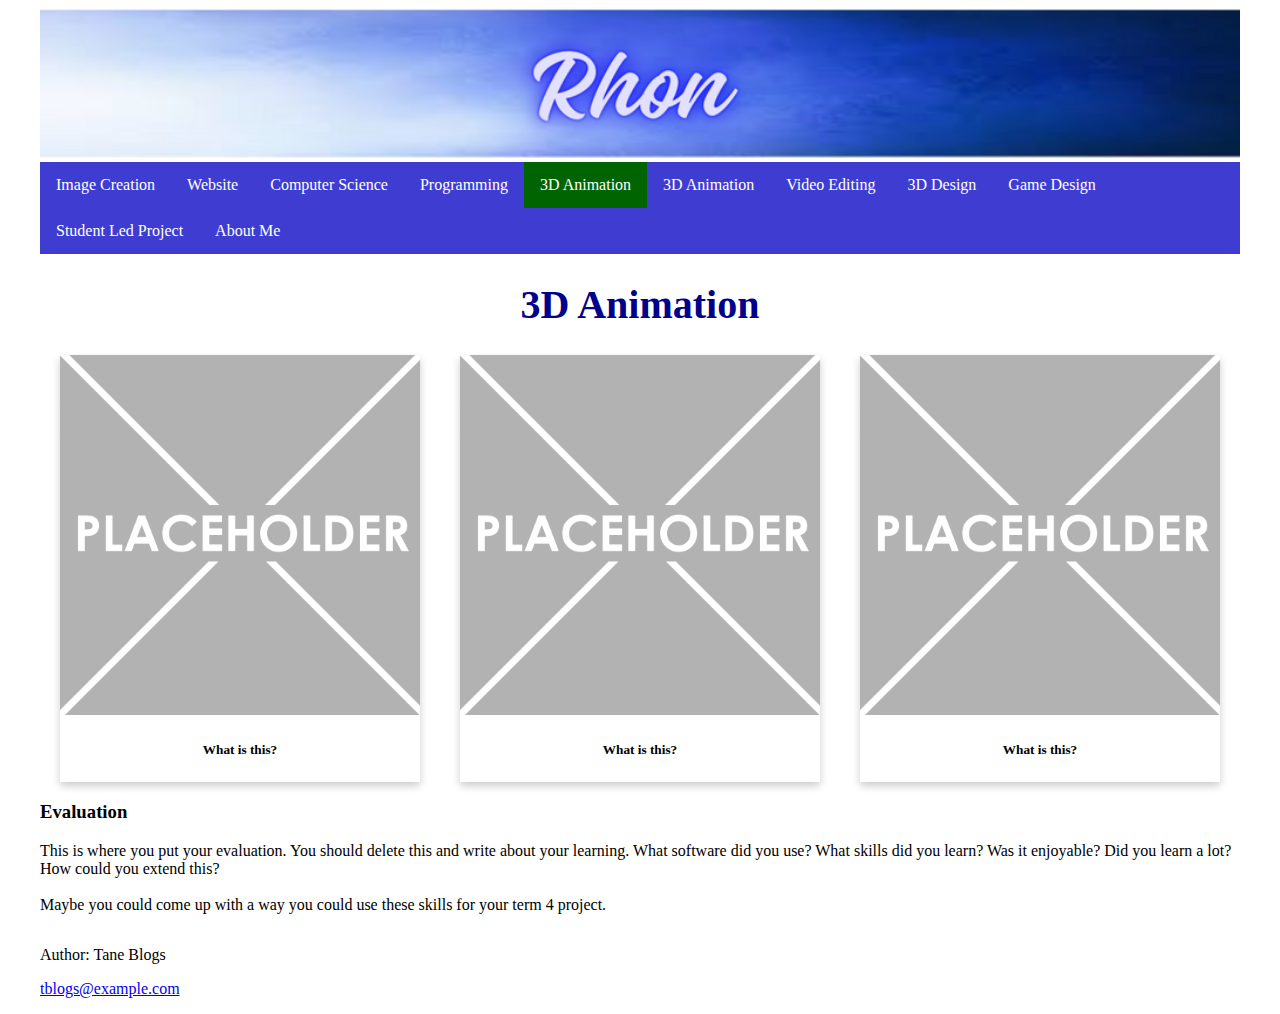
<file: 3danimation.html>
<!DOCTYPE html>
<html>
  <head>
    <meta charset="utf-8">
    <meta name="viewport" content="width=device-width">
    <title>Image Creation</title>
    <link href="css/style.css" rel="stylesheet" type="text/css" />
    <div class="header">
      <img src="images/Rhon's Digital Tech Portfolio.png">
    </div>
  </head>
  <body>
      <!-- The Nav Bar goes here -->
    <nav>
      <ul>
        <li><a href="index.html">Image Creation</a></li>
        <li><a href="website.html">Website</a></li>
        <li><a href="computerscience.html">Computer Science</a></li>
        <li><a href="programming.html">Programming</a></li>
        <li id='active'><a href="3danimation.html">3D Animation</a></li>
        <li><a href="3dmodelling.html">3D Animation</a></li>
        <li><a href="videoandaudioediting.html">Video Editing</a></li>
        <li><a href="designformanufacturing.html">3D Design</a></li>
        <li><a href="gamedesign.html">Game Design</a></li>
        <li><a href="studentleadproject.html">Student Led Project</a></li>
        <li><a href="aboutme.html">About Me</a></li>
      </ul>
    </nav>
    <!-- page heading- add name here! -->
     <h1>3D Animation</h1>
      <!-- This is the container for all the images you want to add- it's a flexbox so add as many as you want -->
      <div class='container'>
        <!-- item 1 starts here-->
        <div class='item'>
          <img src="images/placeholder.png" alt="please replace me">
          <div class='item-info'>
            <!-- a brief explanation of what this picture is -->
            <h5>What is this?</h5>
          </div>       
        </div> 
        <!-- end of item 1 -->    
        <!-- item 2 starts here-->
        <div class='item'>
          <img src="images/placeholder.png" alt="please replace me">
          <div class='item-info'>
            <!-- a brief explanation of what this picture is -->
            <h5>What is this?</h5>
          </div>       
        </div> 
        <!-- end of item 2 -->    
        <!-- item 3 starts here-->
        <div class='item'>
          <img src="images/placeholder.png" alt="please replace me">
          <div class='item-info'>
            <!-- a brief explanation of what this picture is -->
            <h5>What is this?</h5>
          </div>       
        </div> 
        <!-- end of item 3 --> 
        <!-- now the Evaluation text box-->
        <div>
          <h3>Evaluation</h3>
          <p>
            This is where you put your evaluation. You should delete this and write about your learning. What software did you use? What skills did you learn? Was it enjoyable? Did you learn a lot? How could you extend this? <br><br>
            Maybe you could come up with a way you could use these skills for your term 4 project. 
          </p>  
        </div>   
      </div>
    <footer>
      <p>Author: Tane Blogs</p>
      <p><a href="mailto:hege@example.com">tblogs@example.com</a></p>
    </footer>
  </body>
</html>
</file>
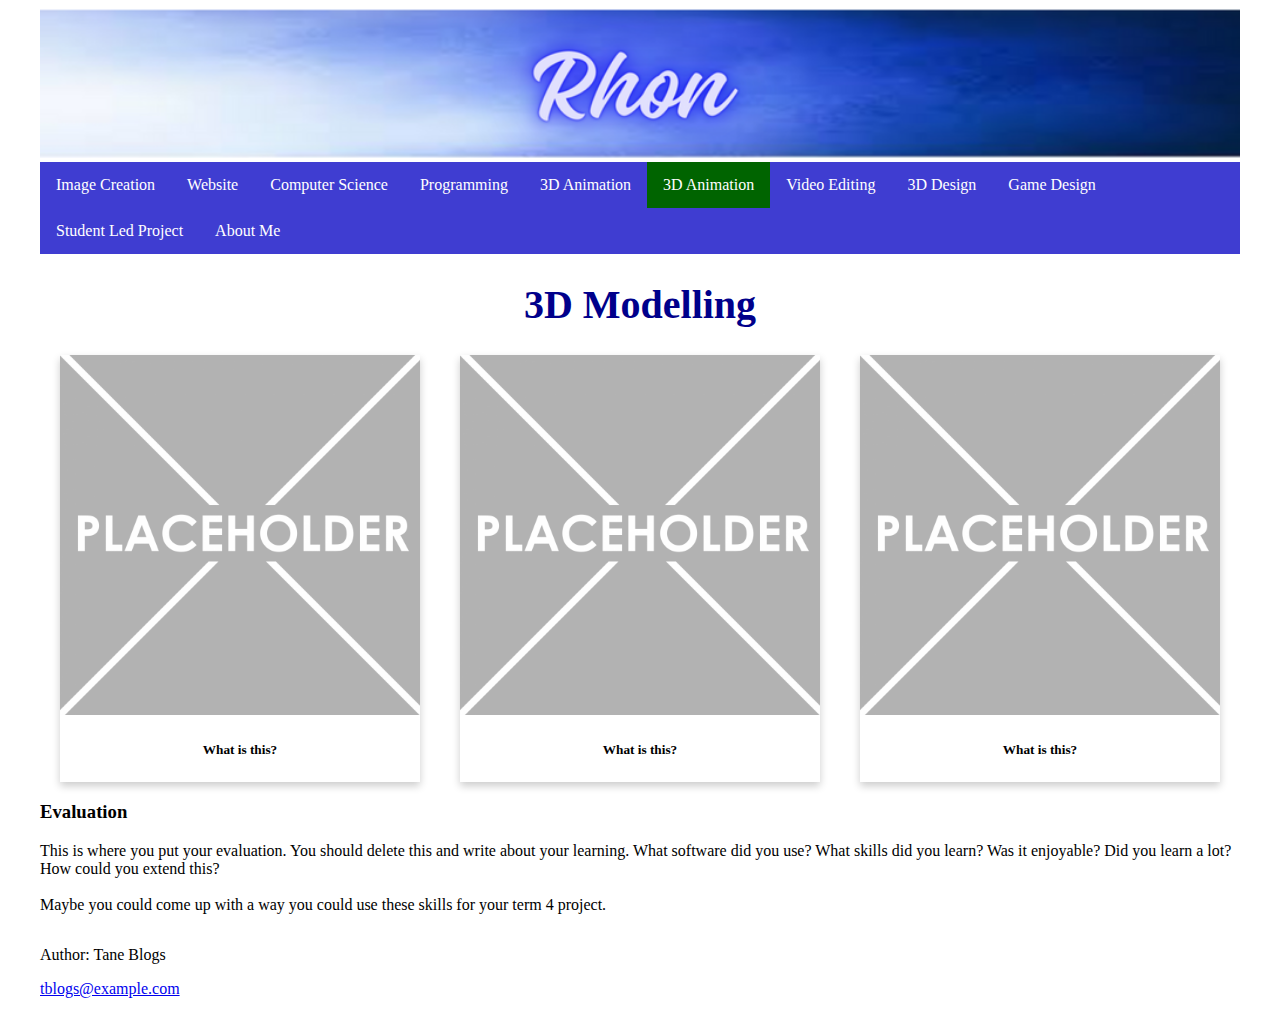
<file: 3dmodelling.html>
<!DOCTYPE html>
<html>
  <head>
    <meta charset="utf-8">
    <meta name="viewport" content="width=device-width">
    <title>Image Creation</title>
    <link href="css/style.css" rel="stylesheet" type="text/css" />
    <div class="header">
      <img src="images/Rhon's Digital Tech Portfolio.png">
    </div>
  </head>
  <body>
      <!-- The Nav Bar goes here -->
    <nav>
      <ul>
        <li><a href="index.html">Image Creation</a></li>
        <li><a href="website.html">Website</a></li>
        <li><a href="computerscience.html">Computer Science</a></li>
        <li><a href="programming.html">Programming</a></li>
        <li ><a href="3danimation.html">3D Animation</a></li>
        <li id='active'><a href="3dmodelling.html">3D Animation</a></li>
        <li><a href="videoandaudioediting.html">Video Editing</a></li>
        <li><a href="designformanufacturing.html">3D Design</a></li>
        <li><a href="gamedesign.html">Game Design</a></li>
        <li><a href="studentleadproject.html">Student Led Project</a></li>
        <li><a href="aboutme.html">About Me</a></li>
      </ul>
    </nav>
    <!-- page heading- add name here! -->
    <h1>3D Modelling</h1>
      <!-- This is the container for all the images you want to add- it's a flexbox so add as many as you want -->
      <div class='container'>
        <!-- item 1 starts here-->
        <div class='item'>
          <img src="images/placeholder.png" alt="please replace me">
          <div class='item-info'>
            <!-- a brief explanation of what this picture is -->
            <h5>What is this?</h5>
          </div>       
        </div> 
        <!-- end of item 1 -->    
        <!-- item 2 starts here-->
        <div class='item'>
          <img src="images/placeholder.png" alt="please replace me">
          <div class='item-info'>
            <!-- a brief explanation of what this picture is -->
            <h5>What is this?</h5>
          </div>       
        </div> 
        <!-- end of item 2 -->    
        <!-- item 3 starts here-->
        <div class='item'>
          <img src="images/placeholder.png" alt="please replace me">
          <div class='item-info'>
            <!-- a brief explanation of what this picture is -->
            <h5>What is this?</h5>
          </div>       
        </div> 
        <!-- end of item 3 --> 
        <!-- now the Evaluation text box-->
        <div>
          <h3>Evaluation</h3>
          <p>
            This is where you put your evaluation. You should delete this and write about your learning. What software did you use? What skills did you learn? Was it enjoyable? Did you learn a lot? How could you extend this? <br><br>
            Maybe you could come up with a way you could use these skills for your term 4 project. 
          </p>  
        </div>   
      </div>
    <footer>
      <p>Author: Tane Blogs</p>
      <p><a href="mailto:hege@example.com">tblogs@example.com</a></p>
    </footer>
  </body>
</html>
</file>
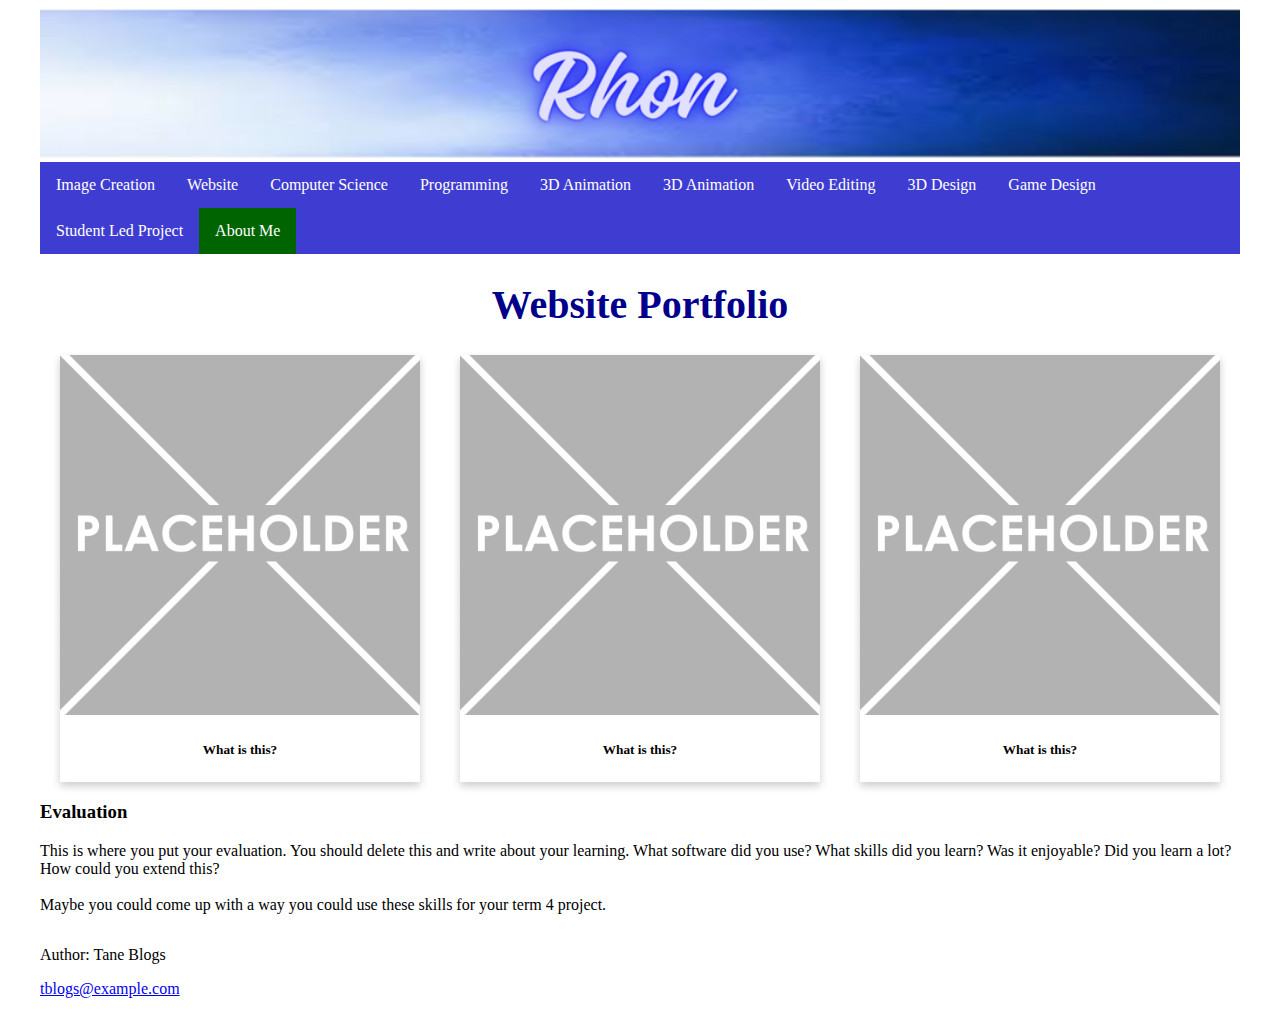
<file: aboutme.html>
<!DOCTYPE html>
<html>
  <head>
    <meta charset="utf-8">
    <meta name="viewport" content="width=device-width">
    <title>Image Creation</title>
    <link href="css/style.css" rel="stylesheet" type="text/css" />
    <div class="header">
      <img src="images/Rhon's Digital Tech Portfolio.png">
    </div>
  </head>
  <body>
      <!-- The Nav Bar goes here -->
    <nav>
      <ul>
        <li><a href="index.html">Image Creation</a></li>
        <li><a href="website.html">Website</a></li>
        <li><a href="computerscience.html">Computer Science</a></li>
        <li><a href="programming.html">Programming</a></li>
        <li><a href="3danimation.html">3D Animation</a></li>
        <li><a href="3dmodelling.html">3D Animation</a></li>
        <li><a href="videoandaudioediting.html">Video Editing</a></li>
        <li><a href="designformanufacturing.html">3D Design</a></li>
        <li><a href="gamedesign.html">Game Design</a></li>
        <li><a href="studentleadproject.html">Student Led Project</a></li>
        <li id='active'><a href="aboutme.html">About Me</a></li>
      </ul>
    </nav>
    <!-- page heading- add name here! -->
    <h1>Website Portfolio</h1>
      <!-- This is the container for all the images you want to add- it's a flexbox so add as many as you want -->
      <div class='container'>
        <!-- item 1 starts here-->
        <div class='item'>
          <img src="images/placeholder.png" alt="please replace me">
          <div class='item-info'>
            <!-- a brief explanation of what this picture is -->
            <h5>What is this?</h5>
          </div>       
        </div> 
        <!-- end of item 1 -->    
        <!-- item 2 starts here-->
        <div class='item'>
          <img src="images/placeholder.png" alt="please replace me">
          <div class='item-info'>
            <!-- a brief explanation of what this picture is -->
            <h5>What is this?</h5>
          </div>       
        </div> 
        <!-- end of item 2 -->    
        <!-- item 3 starts here-->
        <div class='item'>
          <img src="images/placeholder.png" alt="please replace me">
          <div class='item-info'>
            <!-- a brief explanation of what this picture is -->
            <h5>What is this?</h5>
          </div>       
        </div> 
        <!-- end of item 3 --> 
        <!-- now the Evaluation text box-->
        <div>
          <h3>Evaluation</h3>
          <p>
            This is where you put your evaluation. You should delete this and write about your learning. What software did you use? What skills did you learn? Was it enjoyable? Did you learn a lot? How could you extend this? <br><br>
            Maybe you could come up with a way you could use these skills for your term 4 project. 
          </p>  
        </div>   
      </div>
    <footer>
      <p>Author: Tane Blogs</p>
      <p><a href="mailto:hege@example.com">tblogs@example.com</a></p>
    </footer>
  </body>
</html>
</file>
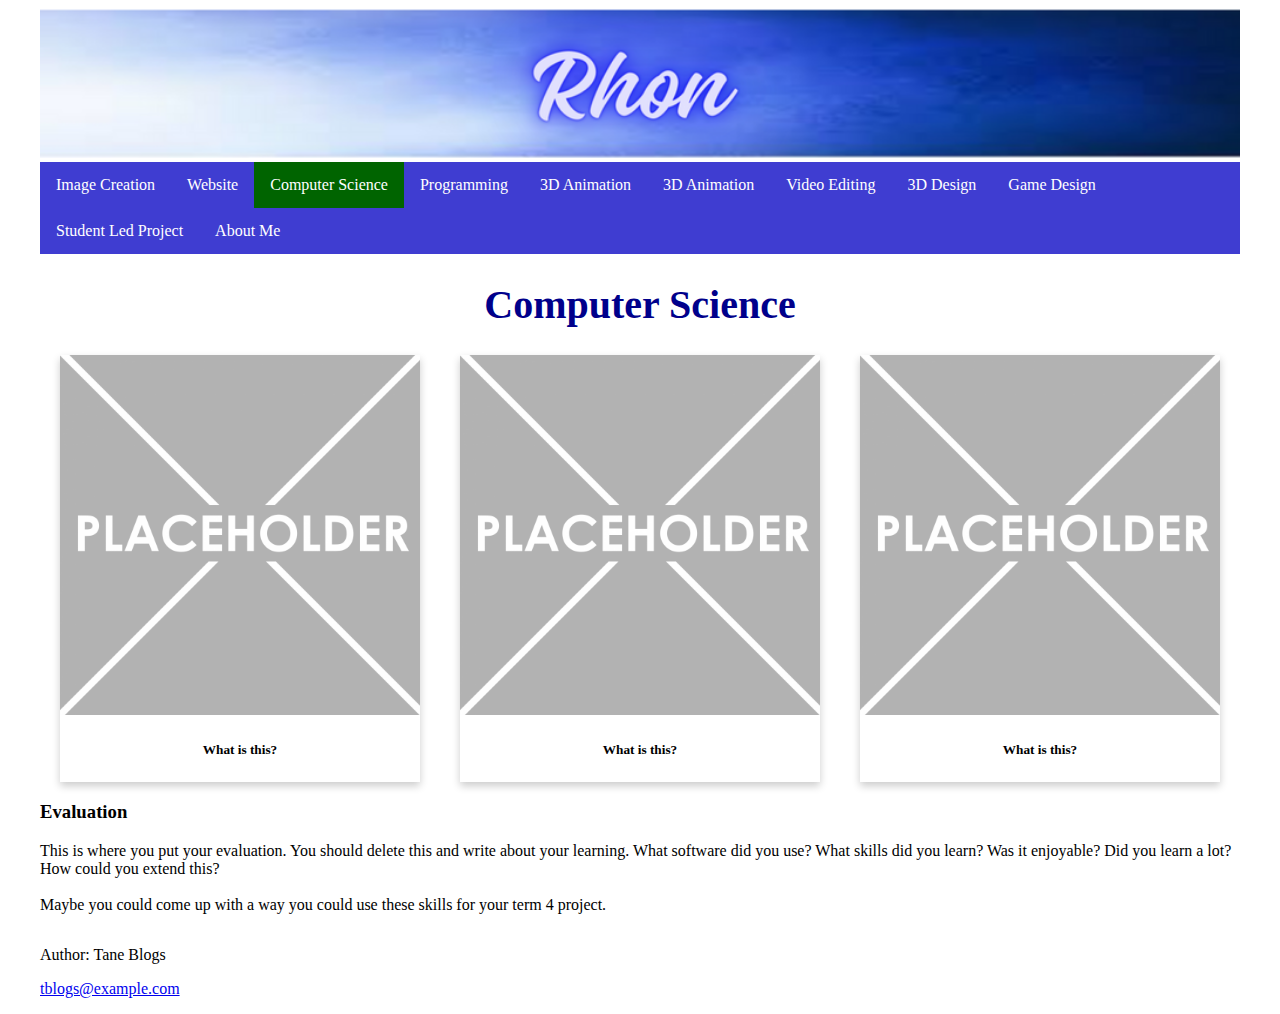
<file: computerscience.html>
<!DOCTYPE html>
<html>
  <head>
    <meta charset="utf-8">
    <meta name="viewport" content="width=device-width">
    <title>Image Creation</title>
    <link href="css/style.css" rel="stylesheet" type="text/css" />
    <div class="header">
      <img src="images/Rhon's Digital Tech Portfolio.png">
    </div>
  </head>
  <body>
      <!-- The Nav Bar goes here -->
    <nav>
      <ul>
        <li><a href="index.html">Image Creation</a></li>
        <li><a href="website.html">Website</a></li>
        <li id='active'><a href="computerscience.html">Computer Science</a></li>
        <li><a href="programming.html">Programming</a></li>
        <li><a href="3danimation.html">3D Animation</a></li>
        <li><a href="3dmodelling.html">3D Animation</a></li>
        <li><a href="videoandaudioediting.html">Video Editing</a></li>
        <li><a href="designformanufacturing.html">3D Design</a></li>
        <li><a href="gamedesign.html">Game Design</a></li>
        <li><a href="studentleadproject.html">Student Led Project</a></li>
        <li><a href="aboutme.html">About Me</a></li>
      </ul>
    </nav>
    <!-- page heading- add name here! -->
    <h1>Computer Science</h1>
      <!-- This is the container for all the images you want to add- it's a flexbox so add as many as you want -->
      <div class='container'>
        <!-- item 1 starts here-->
        <div class='item'>
          <img src="images/placeholder.png" alt="please replace me">
          <div class='item-info'>
            <!-- a brief explanation of what this picture is -->
            <h5>What is this?</h5>
          </div>       
        </div> 
        <!-- end of item 1 -->    
        <!-- item 2 starts here-->
        <div class='item'>
          <img src="images/placeholder.png" alt="please replace me">
          <div class='item-info'>
            <!-- a brief explanation of what this picture is -->
            <h5>What is this?</h5>
          </div>       
        </div> 
        <!-- end of item 2 -->    
        <!-- item 3 starts here-->
        <div class='item'>
          <img src="images/placeholder.png" alt="please replace me">
          <div class='item-info'>
            <!-- a brief explanation of what this picture is -->
            <h5>What is this?</h5>
          </div>       
        </div> 
        <!-- end of item 3 --> 
        <!-- now the Evaluation text box-->
        <div>
          <h3>Evaluation</h3>
          <p>
            This is where you put your evaluation. You should delete this and write about your learning. What software did you use? What skills did you learn? Was it enjoyable? Did you learn a lot? How could you extend this? <br><br>
            Maybe you could come up with a way you could use these skills for your term 4 project. 
          </p>  
        </div>   
      </div>
    <footer>
      <p>Author: Tane Blogs</p>
      <p><a href="mailto:hege@example.com">tblogs@example.com</a></p>
    </footer>
  </body>
</html>
</file>
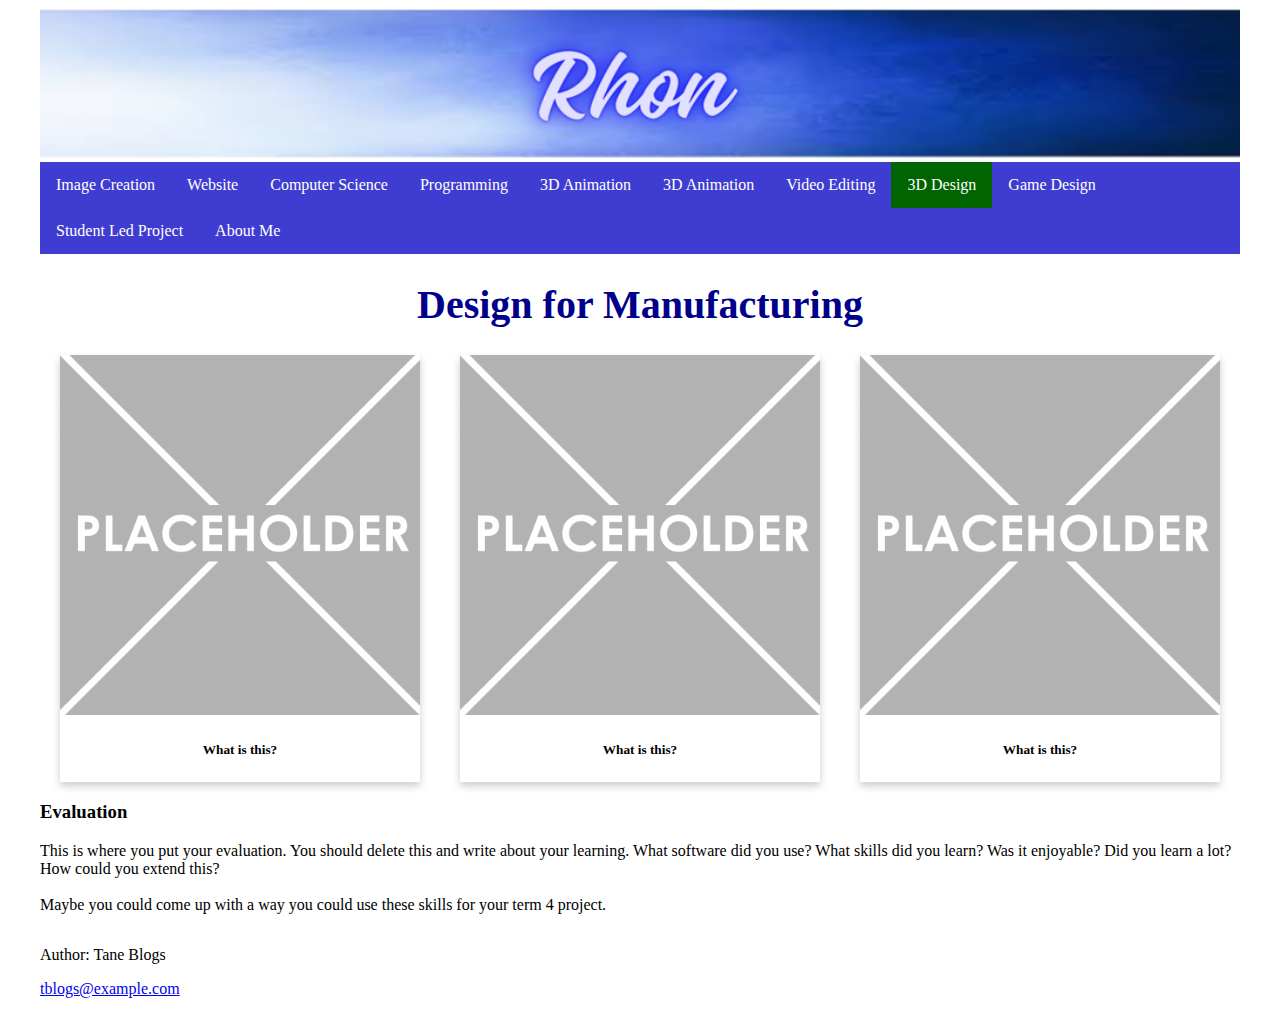
<file: designformanufacturing.html>
<!DOCTYPE html>
<html>
  <head>
    <meta charset="utf-8">
    <meta name="viewport" content="width=device-width">
    <title>Image Creation</title>
    <link href="css/style.css" rel="stylesheet" type="text/css" />
    <div class="header">
      <img src="images/Rhon's Digital Tech Portfolio.png">
    </div>
  </head>
  <body>
      <!-- The Nav Bar goes here -->
    <nav>
      <ul>
        <li><a href="index.html">Image Creation</a></li>
        <li><a href="website.html">Website</a></li>
        <li><a href="computerscience.html">Computer Science</a></li>
        <li><a href="programming.html">Programming</a></li>
        <li><a href="3danimation.html">3D Animation</a></li>
        <li><a href="3dmodelling.html">3D Animation</a></li>
        <li><a href="videoandaudioediting.html">Video Editing</a></li>
        <li id='active'><a href="designformanufacturing.html">3D Design</a></li>
        <li><a href="gamedesign.html">Game Design</a></li>
        <li><a href="studentleadproject.html">Student Led Project</a></li>
        <li><a href="aboutme.html">About Me</a></li>
      </ul>
    </nav>
    <!-- page heading- add name here! -->
    <h1>Design for Manufacturing</h1>
      <!-- This is the container for all the images you want to add- it's a flexbox so add as many as you want -->
      <div class='container'>
        <!-- item 1 starts here-->
        <div class='item'>
          <img src="images/placeholder.png" alt="please replace me">
          <div class='item-info'>
            <!-- a brief explanation of what this picture is -->
            <h5>What is this?</h5>
          </div>       
        </div> 
        <!-- end of item 1 -->    
        <!-- item 2 starts here-->
        <div class='item'>
          <img src="images/placeholder.png" alt="please replace me">
          <div class='item-info'>
            <!-- a brief explanation of what this picture is -->
            <h5>What is this?</h5>
          </div>       
        </div> 
        <!-- end of item 2 -->    
        <!-- item 3 starts here-->
        <div class='item'>
          <img src="images/placeholder.png" alt="please replace me">
          <div class='item-info'>
            <!-- a brief explanation of what this picture is -->
            <h5>What is this?</h5>
          </div>       
        </div> 
        <!-- end of item 3 --> 
        <!-- now the Evaluation text box-->
        <div>
          <h3>Evaluation</h3>
          <p>
            This is where you put your evaluation. You should delete this and write about your learning. What software did you use? What skills did you learn? Was it enjoyable? Did you learn a lot? How could you extend this? <br><br>
            Maybe you could come up with a way you could use these skills for your term 4 project. 
          </p>  
        </div>   
      </div>
    <footer>
      <p>Author: Tane Blogs</p>
      <p><a href="mailto:hege@example.com">tblogs@example.com</a></p>
    </footer>
  </body>
</html>
</file>
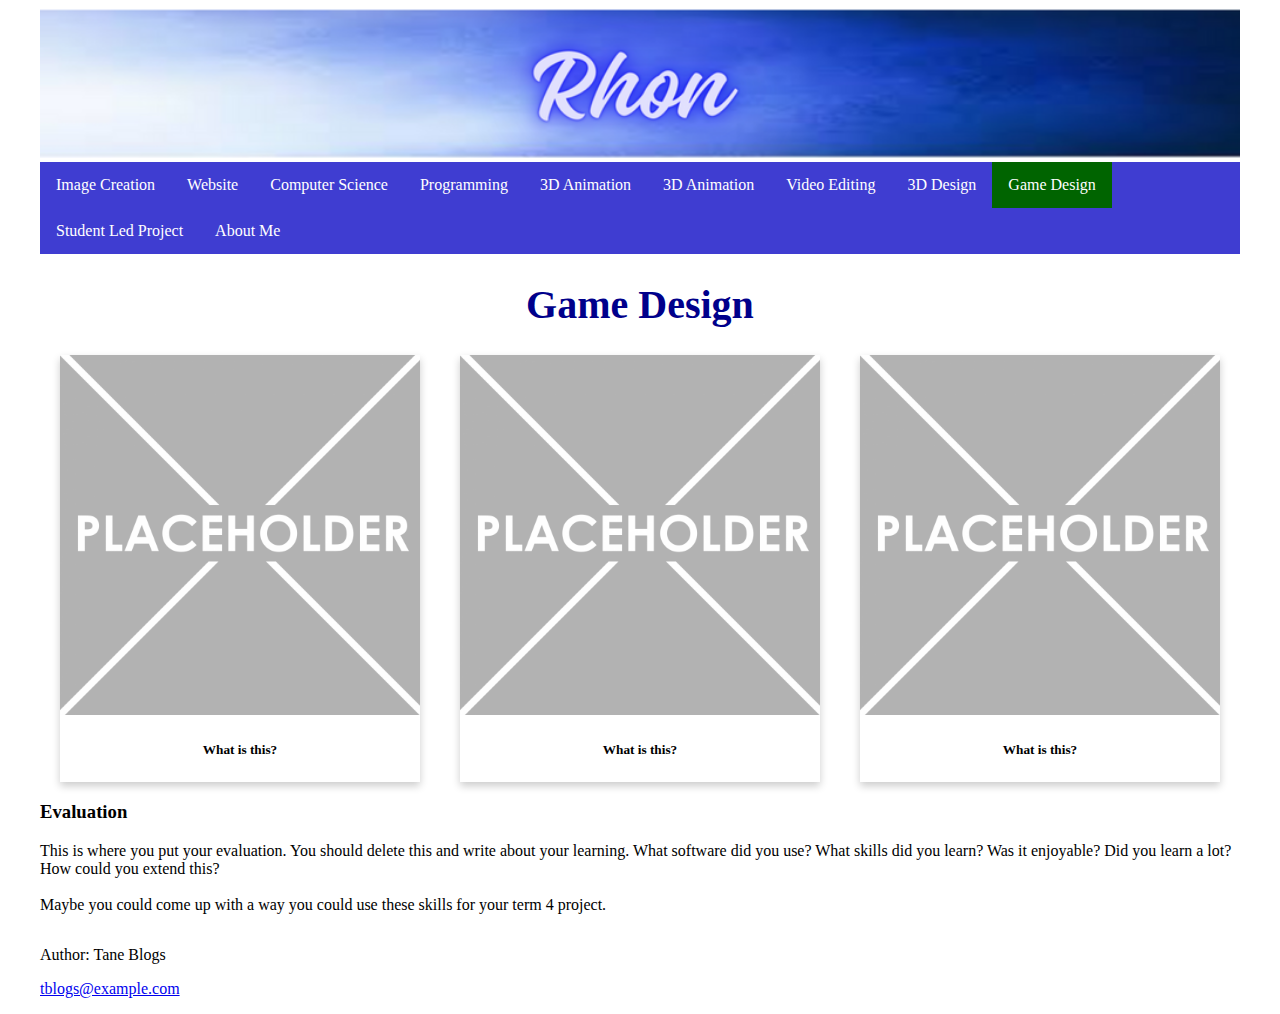
<file: gamedesign.html>
<!DOCTYPE html>
<html>
  <head>
    <meta charset="utf-8">
    <meta name="viewport" content="width=device-width">
    <title>Image Creation</title>
    <link href="css/style.css" rel="stylesheet" type="text/css" />
    <div class="header">
      <img src="images/Rhon's Digital Tech Portfolio.png">
    </div>
  </head>
  <body>
      <!-- The Nav Bar goes here -->
    <nav>
      <ul>
        <li><a href="index.html">Image Creation</a></li>
        <li><a href="website.html">Website</a></li>
        <li><a href="computerscience.html">Computer Science</a></li>
        <li><a href="programming.html">Programming</a></li>
        <li><a href="3danimation.html">3D Animation</a></li>
        <li><a href="3dmodelling.html">3D Animation</a></li>
        <li><a href="videoandaudioediting.html">Video Editing</a></li>
        <li><a href="designformanufacturing.html">3D Design</a></li>
        <li id='active'><a href="gamedesign.html">Game Design</a></li>
        <li><a href="studentleadproject.html">Student Led Project</a></li>
        <li><a href="aboutme.html">About Me</a></li>
      </ul>
    </nav>
    <!-- page heading- add name here! -->
    <h1>Game Design</h1>
      <!-- This is the container for all the images you want to add- it's a flexbox so add as many as you want -->
      <div class='container'>
        <!-- item 1 starts here-->
        <div class='item'>
          <img src="images/placeholder.png" alt="please replace me">
          <div class='item-info'>
            <!-- a brief explanation of what this picture is -->
            <h5>What is this?</h5>
          </div>       
        </div> 
        <!-- end of item 1 -->    
        <!-- item 2 starts here-->
        <div class='item'>
          <img src="images/placeholder.png" alt="please replace me">
          <div class='item-info'>
            <!-- a brief explanation of what this picture is -->
            <h5>What is this?</h5>
          </div>       
        </div> 
        <!-- end of item 2 -->    
        <!-- item 3 starts here-->
        <div class='item'>
          <img src="images/placeholder.png" alt="please replace me">
          <div class='item-info'>
            <!-- a brief explanation of what this picture is -->
            <h5>What is this?</h5>
          </div>       
        </div> 
        <!-- end of item 3 --> 
        <!-- now the Evaluation text box-->
        <div>
          <h3>Evaluation</h3>
          <p>
            This is where you put your evaluation. You should delete this and write about your learning. What software did you use? What skills did you learn? Was it enjoyable? Did you learn a lot? How could you extend this? <br><br>
            Maybe you could come up with a way you could use these skills for your term 4 project. 
          </p>  
        </div>   
      </div>
    <footer>
      <p>Author: Tane Blogs</p>
      <p><a href="mailto:hege@example.com">tblogs@example.com</a></p>
    </footer>
  </body>
</html>
</file>
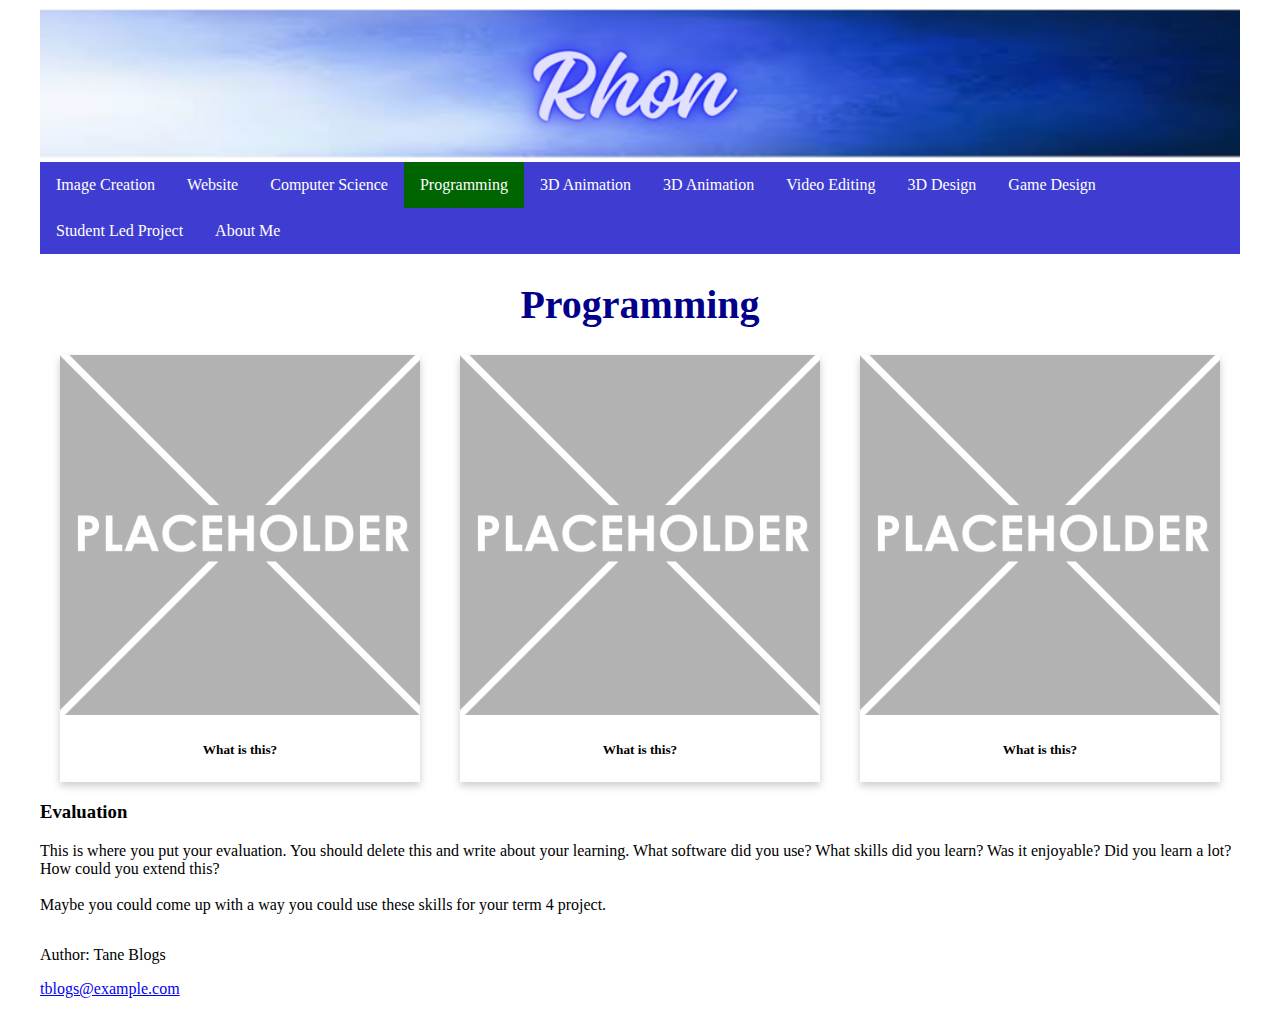
<file: programming.html>
<!DOCTYPE html>
<html>
  <head>
    <meta charset="utf-8">
    <meta name="viewport" content="width=device-width">
    <title>Image Creation</title>
    <link href="css/style.css" rel="stylesheet" type="text/css" />
    <div class="header">
      <img src="images/Rhon's Digital Tech Portfolio.png">
    </div>
  </head>
  <body>
      <!-- The Nav Bar goes here -->
    <nav>
      <ul>
        <li><a href="index.html">Image Creation</a></li>
        <li><a href="website.html">Website</a></li>
        <li><a href="computerscience.html">Computer Science</a></li>
        <li id='active'><a href="programming.html">Programming</a></li>
        <li><a href="3danimation.html">3D Animation</a></li>
        <li><a href="3dmodelling.html">3D Animation</a></li>
        <li><a href="videoandaudioediting.html">Video Editing</a></li>
        <li><a href="designformanufacturing.html">3D Design</a></li>
        <li><a href="gamedesign.html">Game Design</a></li>
        <li><a href="studentleadproject.html">Student Led Project</a></li>
        <li><a href="aboutme.html">About Me</a></li>
      </ul>
    </nav>
    <!-- page heading- add name here! -->
    <h1>Programming</h1>
      <!-- This is the container for all the images you want to add- it's a flexbox so add as many as you want -->
      <div class='container'>
        <!-- item 1 starts here-->
        <div class='item'>
          <img src="images/placeholder.png" alt="please replace me">
          <div class='item-info'>
            <!-- a brief explanation of what this picture is -->
            <h5>What is this?</h5>
          </div>       
        </div> 
        <!-- end of item 1 -->    
        <!-- item 2 starts here-->
        <div class='item'>
          <img src="images/placeholder.png" alt="please replace me">
          <div class='item-info'>
            <!-- a brief explanation of what this picture is -->
            <h5>What is this?</h5>
          </div>       
        </div> 
        <!-- end of item 2 -->    
        <!-- item 3 starts here-->
        <div class='item'>
          <img src="images/placeholder.png" alt="please replace me">
          <div class='item-info'>
            <!-- a brief explanation of what this picture is -->
            <h5>What is this?</h5>
          </div>       
        </div> 
        <!-- end of item 3 --> 
        <!-- now the Evaluation text box-->
        <div>
          <h3>Evaluation</h3>
          <p>
            This is where you put your evaluation. You should delete this and write about your learning. What software did you use? What skills did you learn? Was it enjoyable? Did you learn a lot? How could you extend this? <br><br>
            Maybe you could come up with a way you could use these skills for your term 4 project. 
          </p>  
        </div>   
      </div>
    <footer>
      <p>Author: Tane Blogs</p>
      <p><a href="mailto:hege@example.com">tblogs@example.com</a></p>
    </footer>
  </body>
</html>
</file>
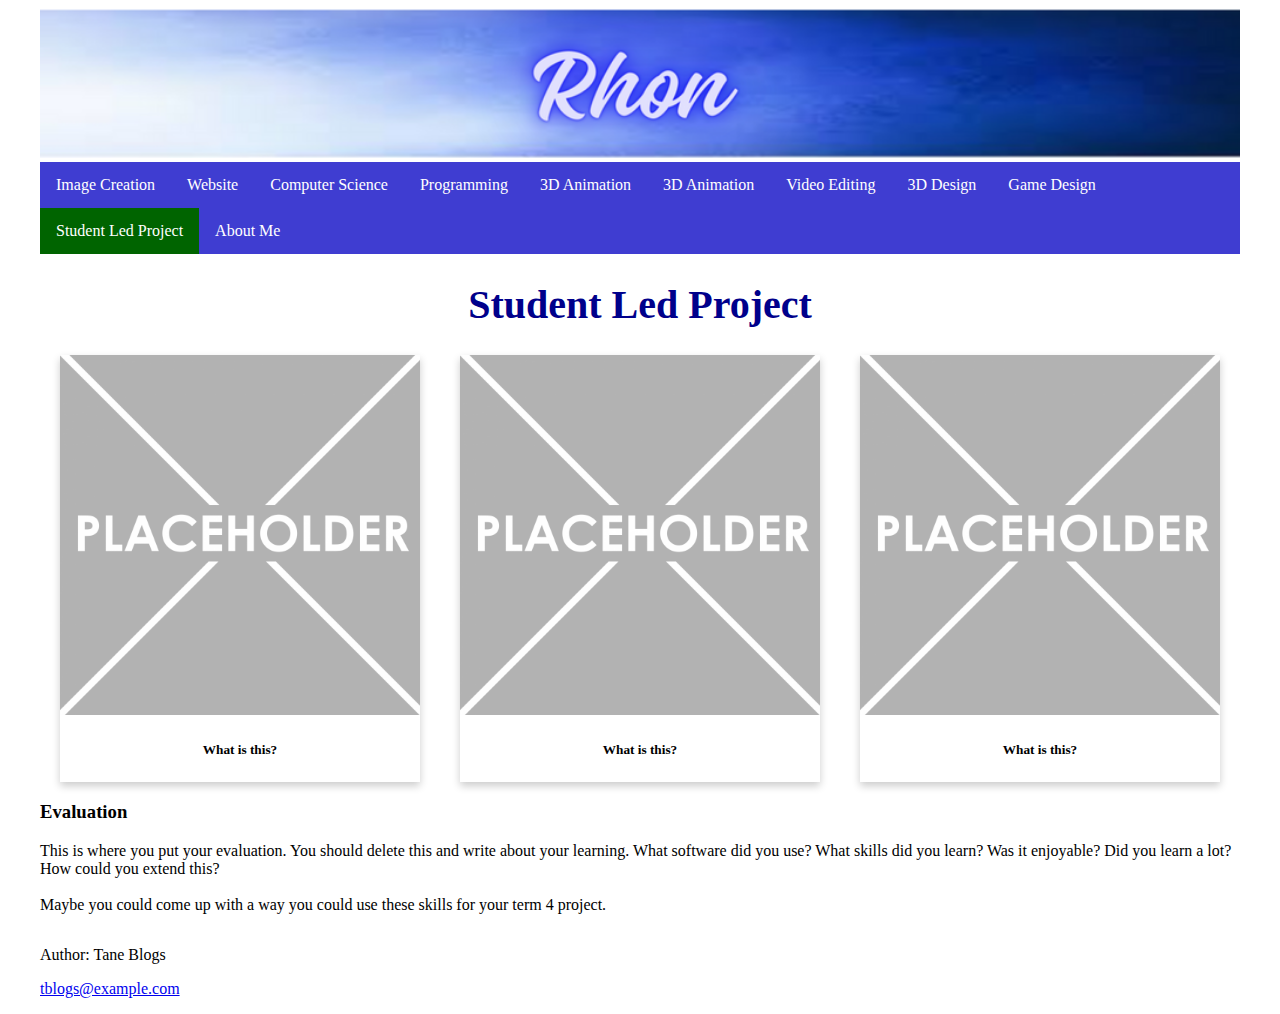
<file: studentleadproject.html>
<!DOCTYPE html>
<html>
  <head>
    <meta charset="utf-8">
    <meta name="viewport" content="width=device-width">
    <title>Image Creation</title>
    <link href="css/style.css" rel="stylesheet" type="text/css" />
    <div class="header">
      <img src="images/Rhon's Digital Tech Portfolio.png">
    </div>
  </head>
  <body>
      <!-- The Nav Bar goes here -->
    <nav>
      <ul>
        <li><a href="index.html">Image Creation</a></li>
        <li><a href="website.html">Website</a></li>
        <li><a href="computerscience.html">Computer Science</a></li>
        <li><a href="programming.html">Programming</a></li>
        <li><a href="3danimation.html">3D Animation</a></li>
        <li><a href="3dmodelling.html">3D Animation</a></li>
        <li><a href="videoandaudioediting.html">Video Editing</a></li>
        <li><a href="designformanufacturing.html">3D Design</a></li>
        <li><a href="gamedesign.html">Game Design</a></li>
        <li id='active'><a href="studentleadproject.html">Student Led Project</a></li>
        <li><a href="aboutme.html">About Me</a></li>
      </ul>
    </nav>
    <!-- page heading- add name here! -->
    <h1>Student Led Project</h1>
      <!-- This is the container for all the images you want to add- it's a flexbox so add as many as you want -->
      <div class='container'>
        <!-- item 1 starts here-->
        <div class='item'>
          <img src="images/placeholder.png" alt="please replace me">
          <div class='item-info'>
            <!-- a brief explanation of what this picture is -->
            <h5>What is this?</h5>
          </div>       
        </div> 
        <!-- end of item 1 -->    
        <!-- item 2 starts here-->
        <div class='item'>
          <img src="images/placeholder.png" alt="please replace me">
          <div class='item-info'>
            <!-- a brief explanation of what this picture is -->
            <h5>What is this?</h5>
          </div>       
        </div> 
        <!-- end of item 2 -->    
        <!-- item 3 starts here-->
        <div class='item'>
          <img src="images/placeholder.png" alt="please replace me">
          <div class='item-info'>
            <!-- a brief explanation of what this picture is -->
            <h5>What is this?</h5>
          </div>       
        </div> 
        <!-- end of item 3 --> 
        <!-- now the Evaluation text box-->
        <div>
          <h3>Evaluation</h3>
          <p>
            This is where you put your evaluation. You should delete this and write about your learning. What software did you use? What skills did you learn? Was it enjoyable? Did you learn a lot? How could you extend this? <br><br>
            Maybe you could come up with a way you could use these skills for your term 4 project. 
          </p>  
        </div>   
      </div>
    <footer>
      <p>Author: Tane Blogs</p>
      <p><a href="mailto:hege@example.com">tblogs@example.com</a></p>
    </footer>
  </body>
</html>
</file>
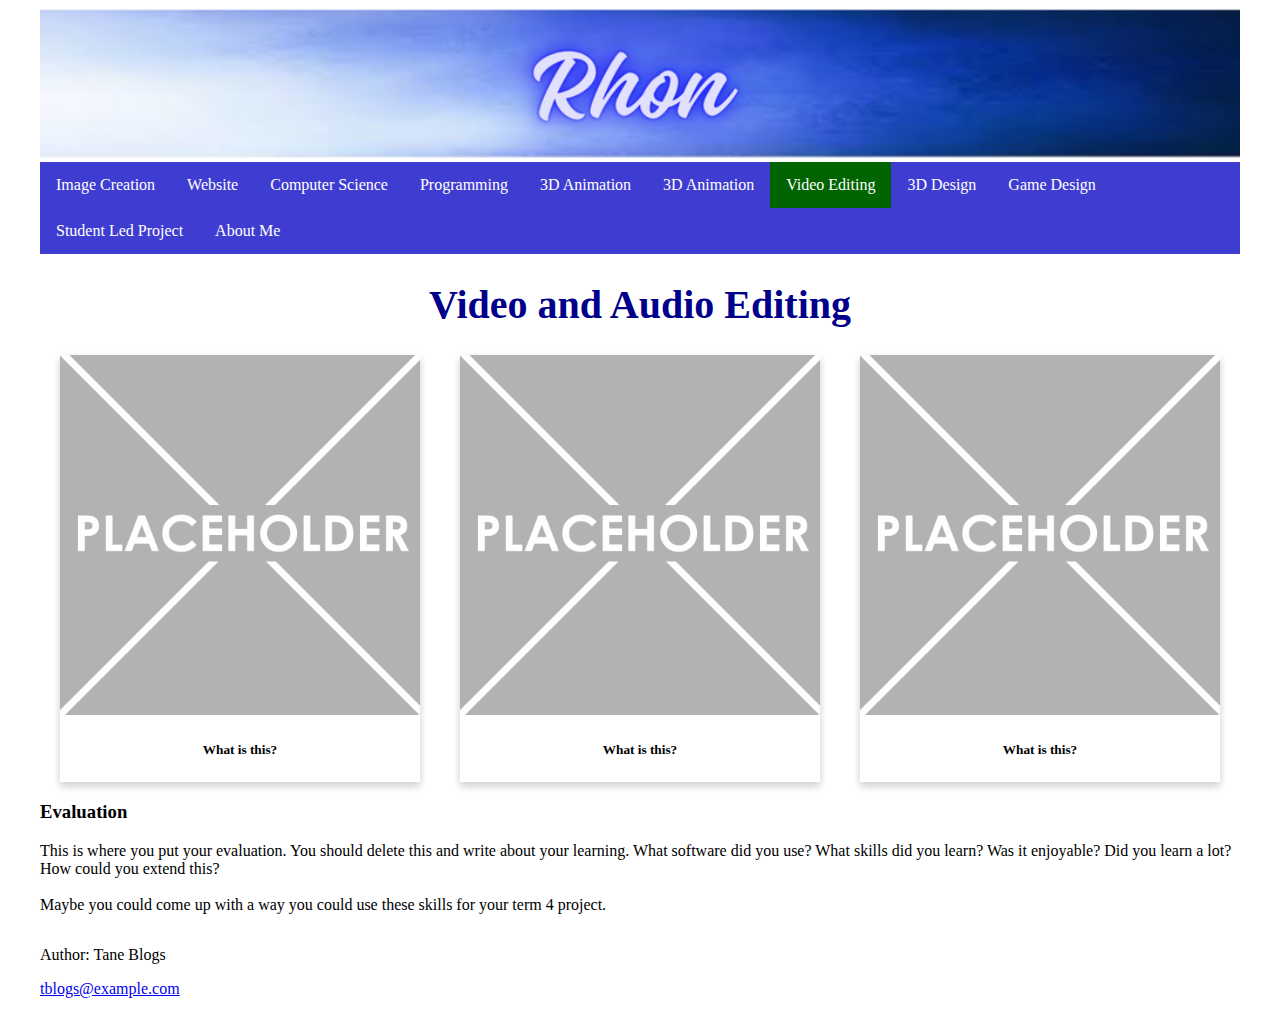
<file: videoandaudioediting.html>
<!DOCTYPE html>
<html>
  <head>
    <meta charset="utf-8">
    <meta name="viewport" content="width=device-width">
    <title>Image Creation</title>
    <link href="css/style.css" rel="stylesheet" type="text/css" />
    <div class="header">
      <img src="images/Rhon's Digital Tech Portfolio.png">
    </div>
  </head>
  <body>
      <!-- The Nav Bar goes here -->
    <nav>
      <ul>
        <li><a href="index.html">Image Creation</a></li>
        <li><a href="website.html">Website</a></li>
        <li><a href="computerscience.html">Computer Science</a></li>
        <li><a href="programming.html">Programming</a></li>
        <li><a href="3danimation.html">3D Animation</a></li>
        <li><a href="3dmodelling.html">3D Animation</a></li>
        <li id='active'><a href="videoandaudioediting.html">Video Editing</a></li>
        <li><a href="designformanufacturing.html">3D Design</a></li>
        <li><a href="gamedesign.html">Game Design</a></li>
        <li><a href="studentleadproject.html">Student Led Project</a></li>
        <li><a href="aboutme.html">About Me</a></li>
      </ul>
    </nav>
    <!-- page heading- add name here! -->
    <h1>Video and Audio Editing</h1>
      <!-- This is the container for all the images you want to add- it's a flexbox so add as many as you want -->
      <div class='container'>
        <!-- item 1 starts here-->
        <div class='item'>
          <img src="images/placeholder.png" alt="please replace me">
          <div class='item-info'>
            <!-- a brief explanation of what this picture is -->
            <h5>What is this?</h5>
          </div>       
        </div> 
        <!-- end of item 1 -->    
        <!-- item 2 starts here-->
        <div class='item'>
          <img src="images/placeholder.png" alt="please replace me">
          <div class='item-info'>
            <!-- a brief explanation of what this picture is -->
            <h5>What is this?</h5>
          </div>       
        </div> 
        <!-- end of item 2 -->    
        <!-- item 3 starts here-->
        <div class='item'>
          <img src="images/placeholder.png" alt="please replace me">
          <div class='item-info'>
            <!-- a brief explanation of what this picture is -->
            <h5>What is this?</h5>
          </div>       
        </div> 
        <!-- end of item 3 --> 
        <!-- now the Evaluation text box-->
        <div>
          <h3>Evaluation</h3>
          <p>
            This is where you put your evaluation. You should delete this and write about your learning. What software did you use? What skills did you learn? Was it enjoyable? Did you learn a lot? How could you extend this? <br><br>
            Maybe you could come up with a way you could use these skills for your term 4 project. 
          </p>  
        </div>   
      </div>
    <footer>
      <p>Author: Tane Blogs</p>
      <p><a href="mailto:hege@example.com">tblogs@example.com</a></p>
    </footer>
  </body>
</html>
</file>
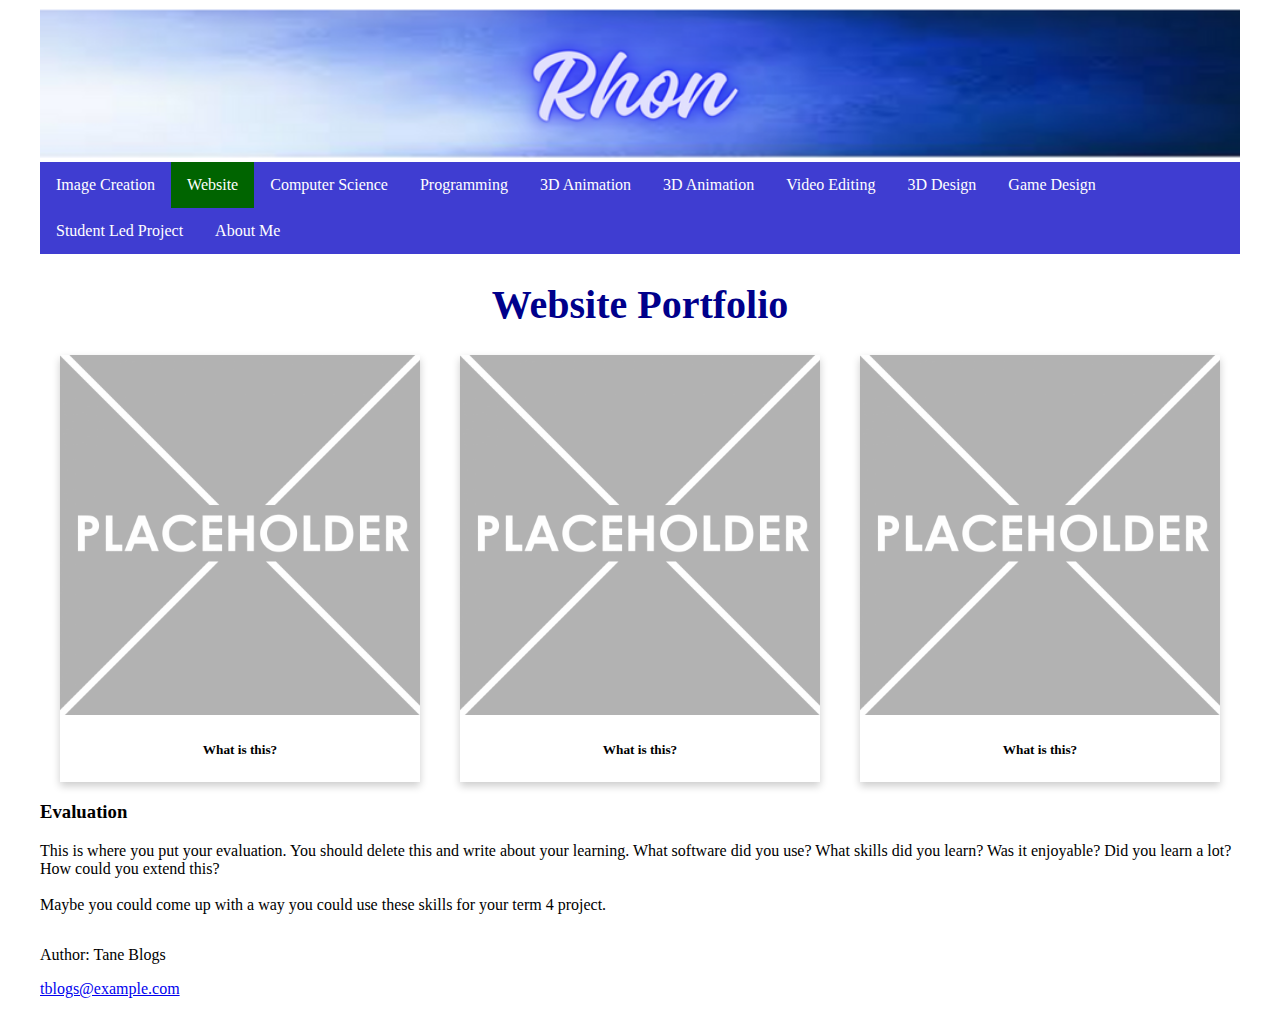
<file: website.html>
<!DOCTYPE html>
<html>
  <head>
    <meta charset="utf-8">
    <meta name="viewport" content="width=device-width">
    <title>Image Creation</title>
    <link href="css/style.css" rel="stylesheet" type="text/css" />
    <div class="header">
      <img src="images/Rhon's Digital Tech Portfolio.png">
    </div>
  </head>
  <body>
      <!-- The Nav Bar goes here -->
    <nav>
      <ul>
        <li><a href="index.html">Image Creation</a></li>
        <li id='active'><a href="website.html">Website</a></li>
        <li><a href="computerscience.html">Computer Science</a></li>
        <li><a href="programming.html">Programming</a></li>
        <li><a href="3danimation.html">3D Animation</a></li>
        <li><a href="3dmodelling.html">3D Animation</a></li>
        <li><a href="videoandaudioediting.html">Video Editing</a></li>
        <li><a href="designformanufacturing.html">3D Design</a></li>
        <li><a href="gamedesign.html">Game Design</a></li>
        <li><a href="studentleadproject.html">Student Led Project</a></li>
        <li><a href="aboutme.html">About Me</a></li>
      </ul>
    </nav>
    <!-- page heading- add name here! -->
    <h1>Website Portfolio</h1>
      <!-- This is the container for all the images you want to add- it's a flexbox so add as many as you want -->
      <div class='container'>
        <!-- item 1 starts here-->
        <div class='item'>
          <img src="images/placeholder.png" alt="please replace me">
          <div class='item-info'>
            <!-- a brief explanation of what this picture is -->
            <h5>What is this?</h5>
          </div>       
        </div> 
        <!-- end of item 1 -->    
        <!-- item 2 starts here-->
        <div class='item'>
          <img src="images/placeholder.png" alt="please replace me">
          <div class='item-info'>
            <!-- a brief explanation of what this picture is -->
            <h5>What is this?</h5>
          </div>       
        </div> 
        <!-- end of item 2 -->    
        <!-- item 3 starts here-->
        <div class='item'>
          <img src="images/placeholder.png" alt="please replace me">
          <div class='item-info'>
            <!-- a brief explanation of what this picture is -->
            <h5>What is this?</h5>
          </div>       
        </div> 
        <!-- end of item 3 --> 
        <!-- now the Evaluation text box-->
        <div>
          <h3>Evaluation</h3>
          <p>
            This is where you put your evaluation. You should delete this and write about your learning. What software did you use? What skills did you learn? Was it enjoyable? Did you learn a lot? How could you extend this? <br><br>
            Maybe you could come up with a way you could use these skills for your term 4 project. 
          </p>  
        </div>   
      </div>
    <footer>
      <p>Author: Tane Blogs</p>
      <p><a href="mailto:hege@example.com">tblogs@example.com</a></p>
    </footer>
  </body>
</html>
</file>
<file: css/style.css>
/* Banner image*/
.header {
  width: 100%;
  background-size: cover;
  }

.header img {
  width: 100%;
}

/* global styling*/
html{
  font-family: "Montserrat";
  margin: 0rem 2rem;
}

/* Styling for the image container and the items inside it */
.container{
  display: flex; 
  flex-wrap: wrap; 
}

/*Items for all the screenshots and pictures of your stuff*/
.item{
  box-shadow: 0 4px 8px 0 rgba(0,0,0,0.2);
  width: 30%;
  min-width: 8rem;
  margin: auto;
}
 .item-info{
   padding: 0.1rem;
   text-align: center;
 }

.item img{
  width: 100%;
}

/*the navbar styling goes here*/
nav ul{
  list-style-type: none;
  margin: 0;
  padding: 0;
  overflow: hidden;
  background-color: #3f3dd1;
  top: 0;
  width: 100%;
}

nav ul li{
  float: left;
  font-size: 1rem;
}

nav li a{
  display: block;
  color: white;
  text-align: center;
  padding: 14px 16px;
  text-decoration: none;
}

nav li:hover{
  background-color: orangered;
}

nav #active{
  background-color: darkgreen;
}

h1 {
color: darkblue;
font-family: "brush script mt" cursive;
font-size: 40px;
font-weight: bold;
text-align: center;
}
</file>
